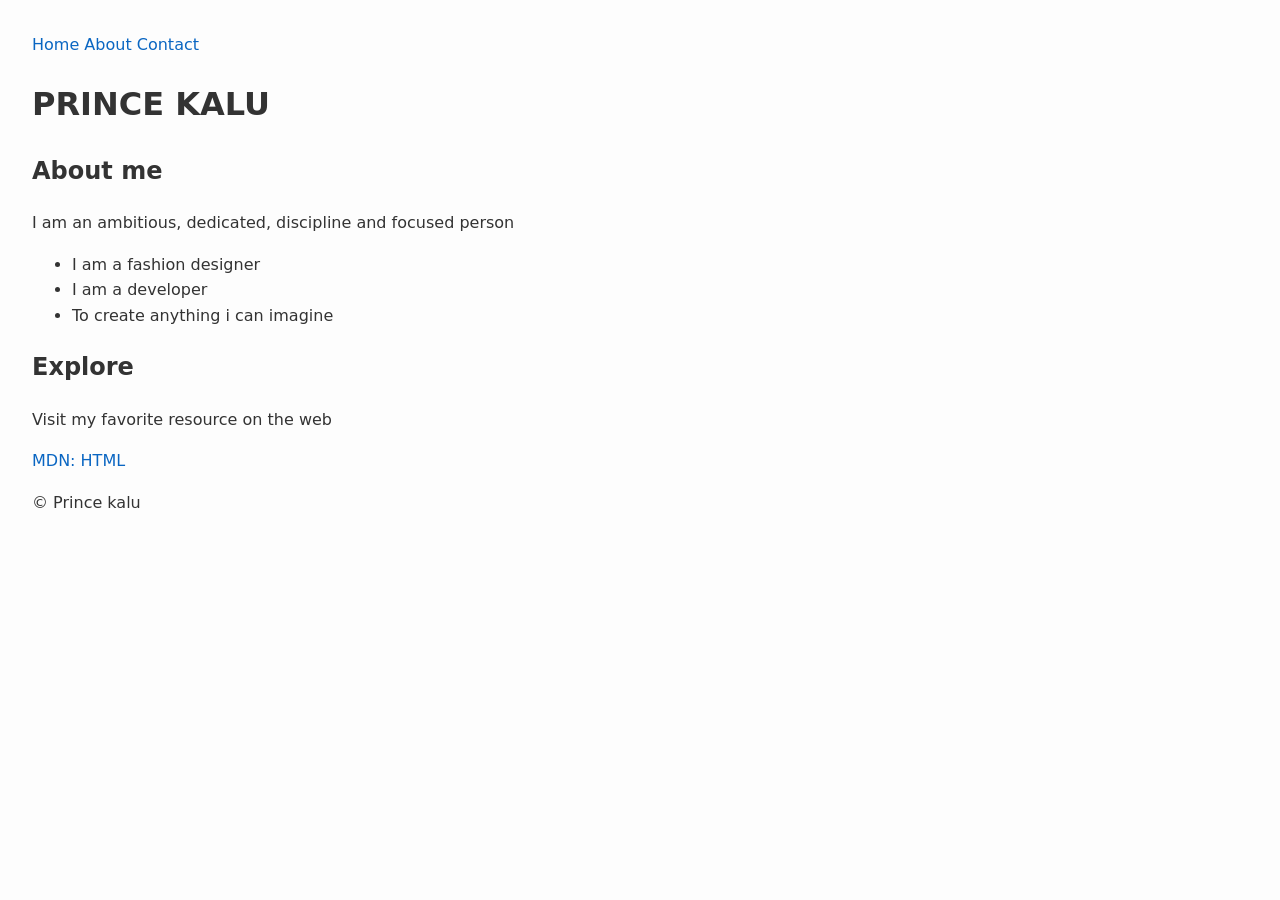
<file: index.html>
<!doctype html>
<html lang="en">
  <head>
    <meta charset="utf-8">
    <meta name="viewport" content="width=device-width, initial-scale=1">
    <title>My portfolio</title>
    <link rel="stylesheet" href="assets/css/style.css">
  </head>
  <body>
    <header>
      <nav aria-label="Primary">
        <a href="index.html">Home</a>
        <a href="about.html">About</a>
        <a href="contact.html">Contact</a>
      </nav>
      <h1>PRINCE KALU</h1>
    </header>
    <main>
      <section>
    <h2>About me</h2>
    <p>I am an ambitious, dedicated, discipline and focused person</p>
    <ul>
      <li>I am a fashion designer</li>
      <li>I am a developer</li>
      <li>To create anything i can imagine</li>
    </ul>
  </section>
  <section>
    <h2>Explore</h2>
    <p>Visit my favorite resource on the web</p>
    <a href="https://developer.mozilla.org/en-US/docs/Web/HTML">MDN: HTML</a>
  </section>
</main>
    </main>
    <footer>
  <p>© <span id="year"></span> Prince kalu</p>
</footer>
</file>
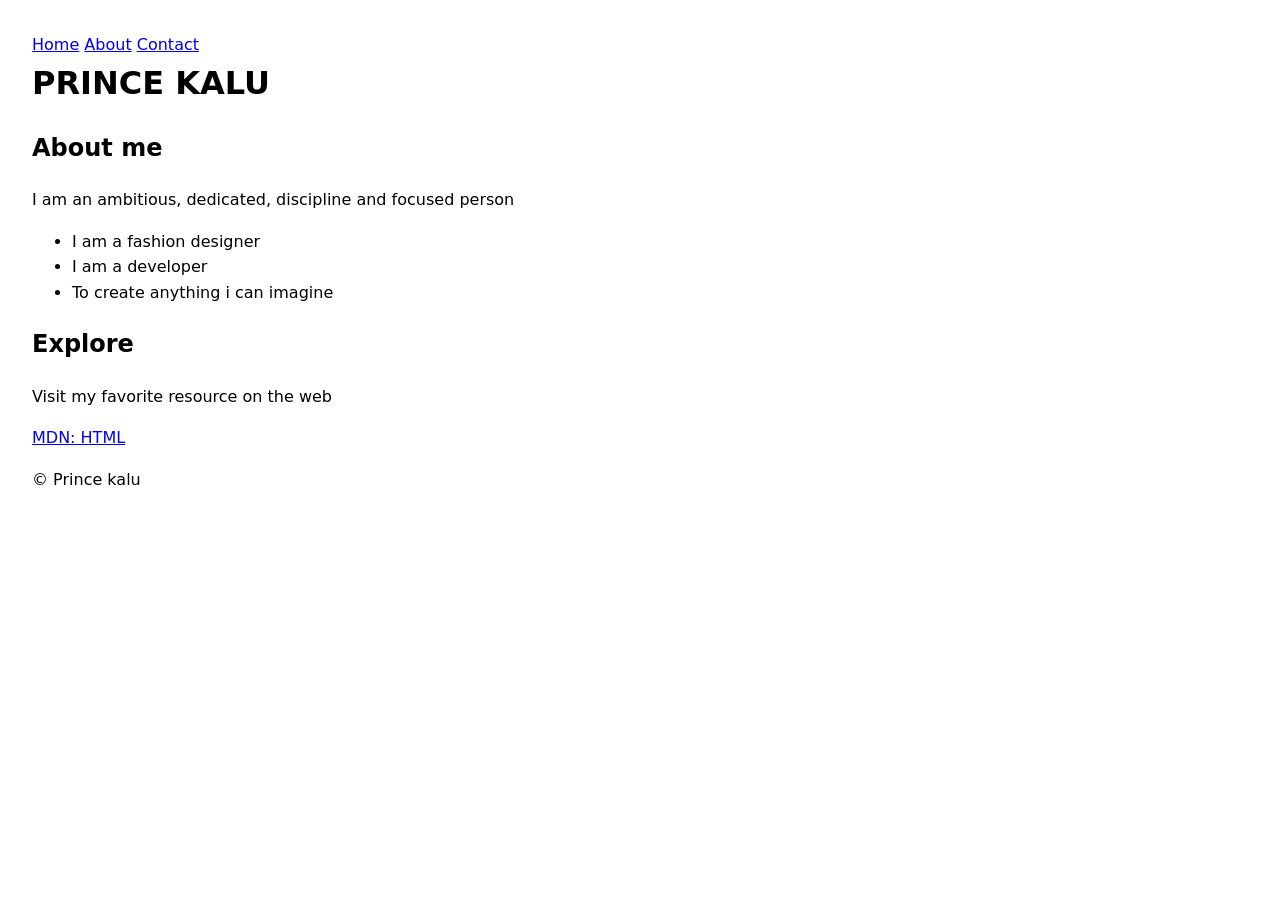
<file: project/index.html>
<!doctype html>
<html lang="en">
  <head>
    <meta charset="utf-8">
    <meta name="viewport" content="width=device-width, initial-scale=1">
    <title>My portfolio</title>
    <link rel="stylesheet" href="assets/css/style.css">
  </head>
  <body>
    <header>
      <nav aria-label="Primary">
        <a href="index.html">Home</a>
        <a href="about.html">About</a>
        <a href="contact.html">Contact</a>
      </nav>
      <h1>PRINCE KALU</h1>
    </header>
    <main>
      <section>
    <h2>About me</h2>
    <p>I am an ambitious, dedicated, discipline and focused person</p>
    <ul>
      <li>I am a fashion designer</li>
      <li>I am a developer</li>
      <li>To create anything i can imagine</li>
    </ul>
  </section>
  <section>
    <h2>Explore</h2>
    <p>Visit my favorite resource on the web</p>
    <a href="https://developer.mozilla.org/en-US/docs/Web/HTML">MDN: HTML</a>
  </section>
</main>
    </main>
    <footer>
  <p>© <span id="2026"></span> Prince kalu</p>
</footer>
</file>
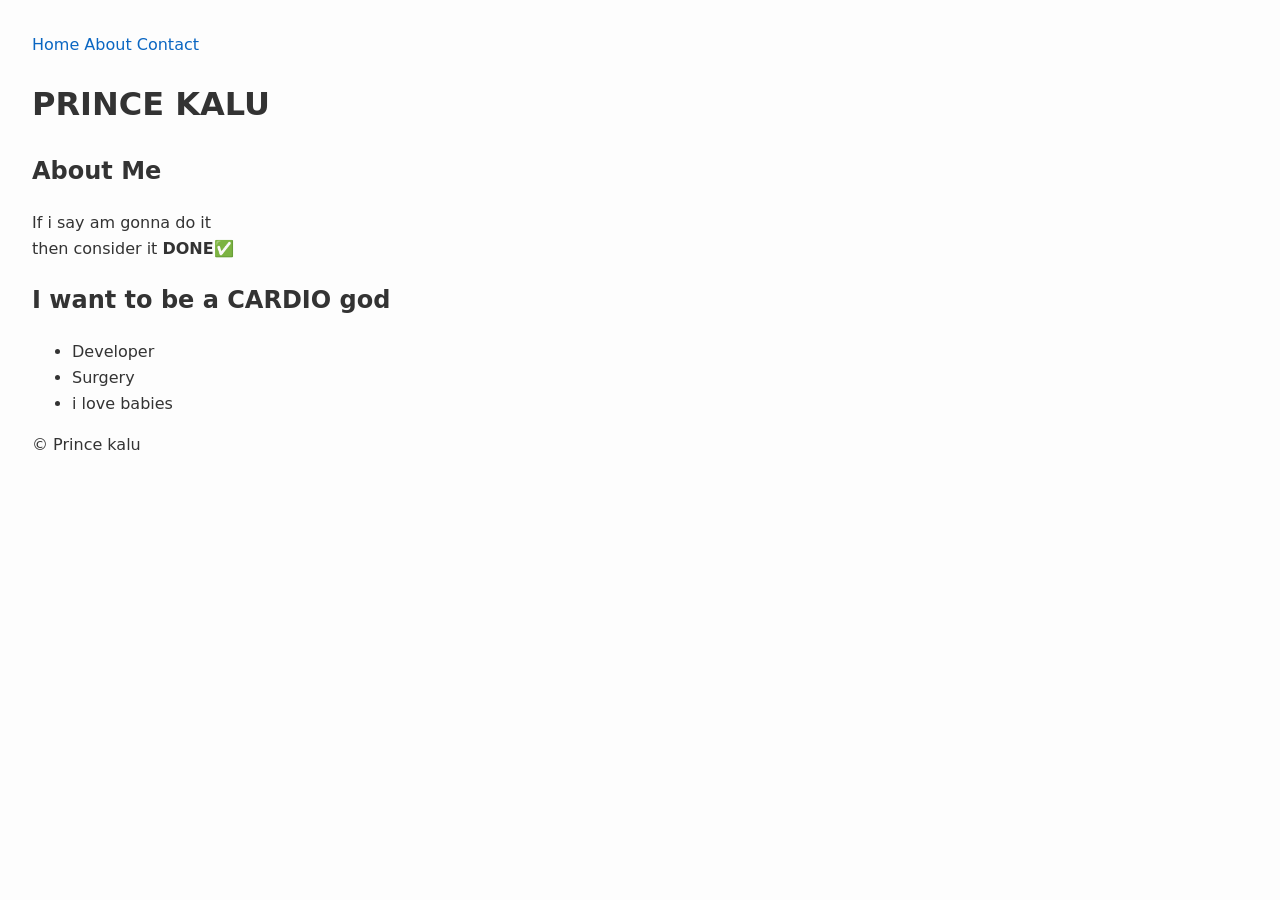
<file: about.html>
<!doctype html>
<html lang="en">
  <head>
    <meta charset="utf-8">
    <meta name="viewport" content="width=device-width, initial-scale=1">
    <title>My portfolio</title>
    <link rel="stylesheet" href="assets/css/style.css">
  </head>
  <body>
    <header>
      <nav aria-label="Primary">
        <a href="index.html">Home</a>
        <a href="about.html">About</a>
        <a href="contact.html">Contact</a>
      </nav>
      <h1>PRINCE KALU</h1>
    </header>
    <main>
      <section>
  <h2>About Me</h2>
  <p>If i say am gonna do it<br>
    then consider it <strong>DONE✅</strong></p>
</section>
<section>
  <h2>I want to be a <strong>CARDIO</strong> god</h2>
  <ul>
    <li>Developer</li>
    <li>Surgery</li>
    <li>i love babies</li>
  </ul>
</section>
    </main>
    <footer>
  <p>© <span id="year"></span> Prince kalu</p>
</footer>
</file>
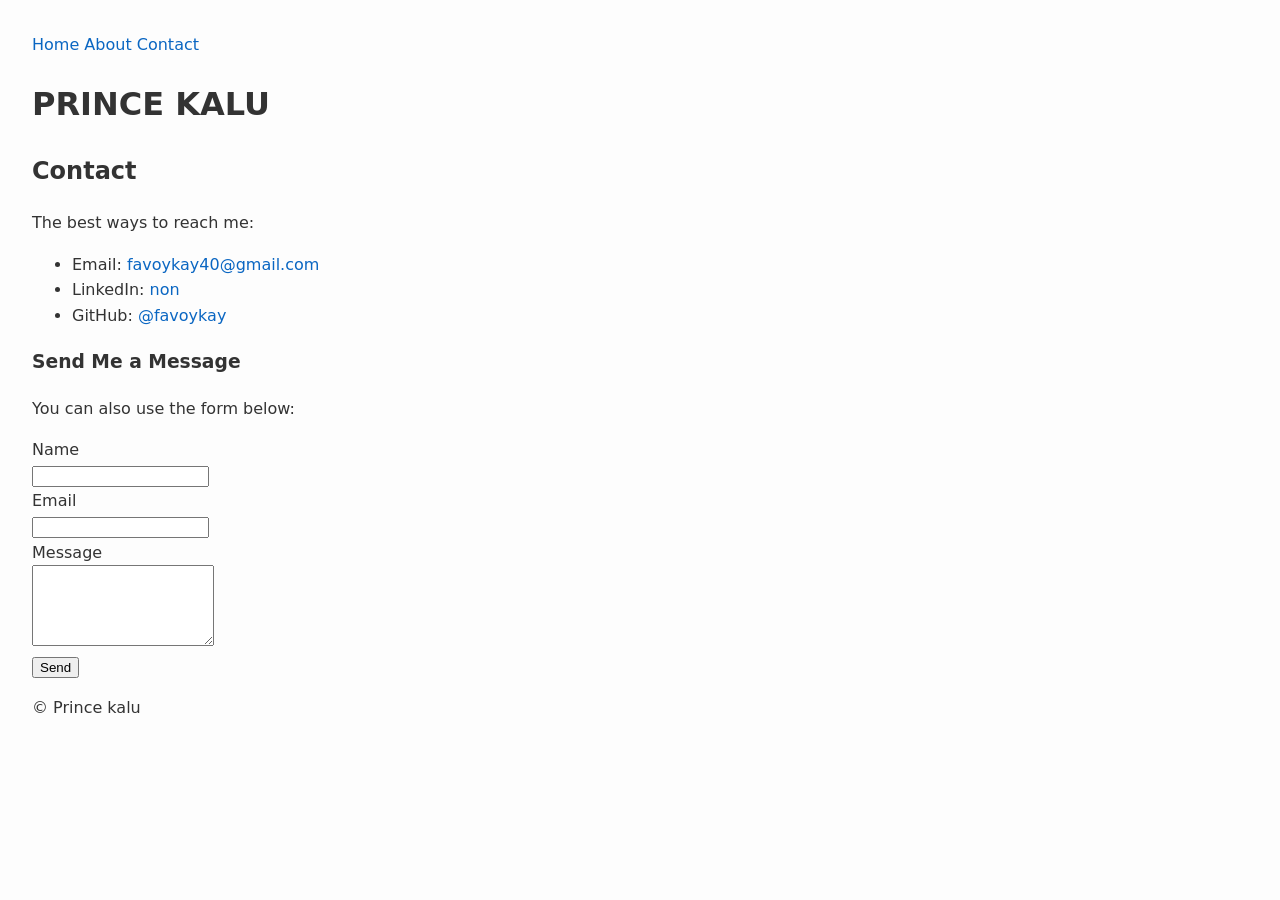
<file: contact.html>
<!doctype html>
<html lang="en">
  <head>
    <meta charset="utf-8">
    <meta name="viewport" content="width=device-width, initial-scale=1">
    <title>My portfolio</title>
    <link rel="stylesheet" href="assets/css/style.css">
  </head>
  <body>
    <header>
      <nav aria-label="Primary">
        <a href="index.html">Home</a>
        <a href="about.html">About</a>
        <a href="contact.html">Contact</a>
      </nav>
      <h1>PRINCE KALU</h1>
    </header>
    <main>
      <section>
  <h2>Contact</h2>
  <p>The best ways to reach me:</p>
  <ul>
    <li>Email: <a href="mailto: favoykay40@gmail.com">favoykay40@gmail.com</a></li>
    <li>LinkedIn: <a href="https://www.linkedin.com/in/your-profile">non</a></li>
    <li>GitHub: <a href="https://github.com/favoykay">@favoykay</a></li>
  </ul>
  <h3>Send Me a Message</h3>
  <p>You can also use the form below:</p>
  <form action="#" method="post">
    <div>
      <label for="name">Name</label><br>
      <input id="name" name="name" type="text">
    </div>
    <div>
      <label for="email">Email</label><br>
      <input id="email" name="email" type="email">
    </div>
    <div>
      <label for="message">Message</label><br>
      <textarea id="message" name="message" rows="5"></textarea>
    </div>
    <button type="submit">Send</button>
  </form>
</section>
    </main>
    <footer>
  <p>© <span id="year"></span> Prince kalu</p>
</footer>
</file>
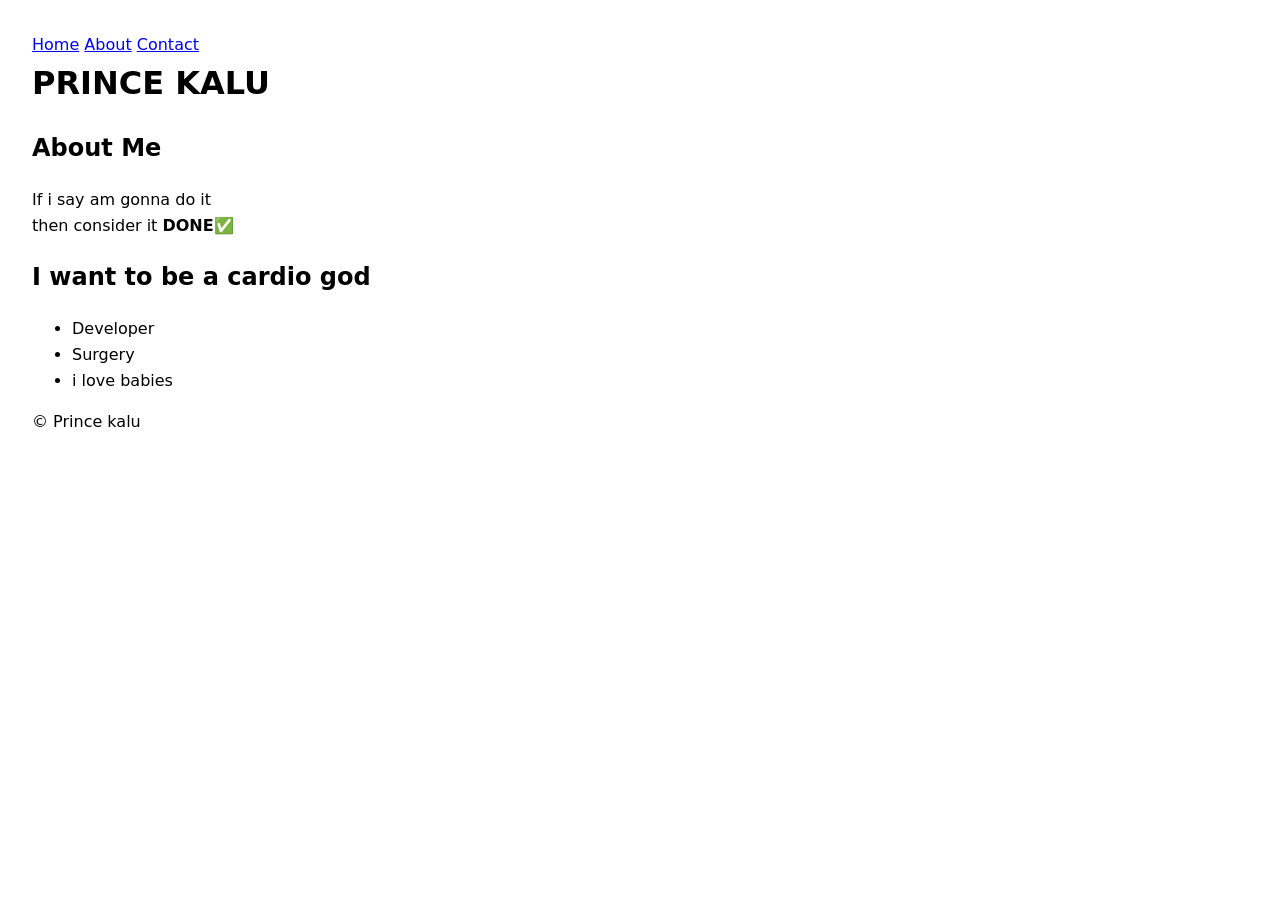
<file: project/about.html>
<!doctype html>
<html lang="en">
  <head>
    <meta charset="utf-8">
    <meta name="viewport" content="width=device-width, initial-scale=1">
    <title>My portfolio</title>
    <link rel="stylesheet" href="assets/css/style.css">
  </head>
  <body>
    <header>
      <nav aria-label="Primary">
        <a href="index.html">Home</a>
        <a href="about.html">About</a>
        <a href="contact.html">Contact</a>
      </nav>
      <h1>PRINCE KALU</h1>
    </header>
    <main>
      <section>
  <h2>About Me</h2>
  <p>If i say am gonna do it<br>
    then consider it <strong>DONE✅</strong></p>
</section>
<section>
  <h2>I want to be a <strong>cardio</strong> god</h2>
  <ul>
    <li>Developer</li>
    <li>Surgery</li>
    <li>i love babies</li>
  </ul>
</section>
    </main>
    <footer>
  <p>© <span id="2026"></span> Prince kalu</p>
</footer>
</file>
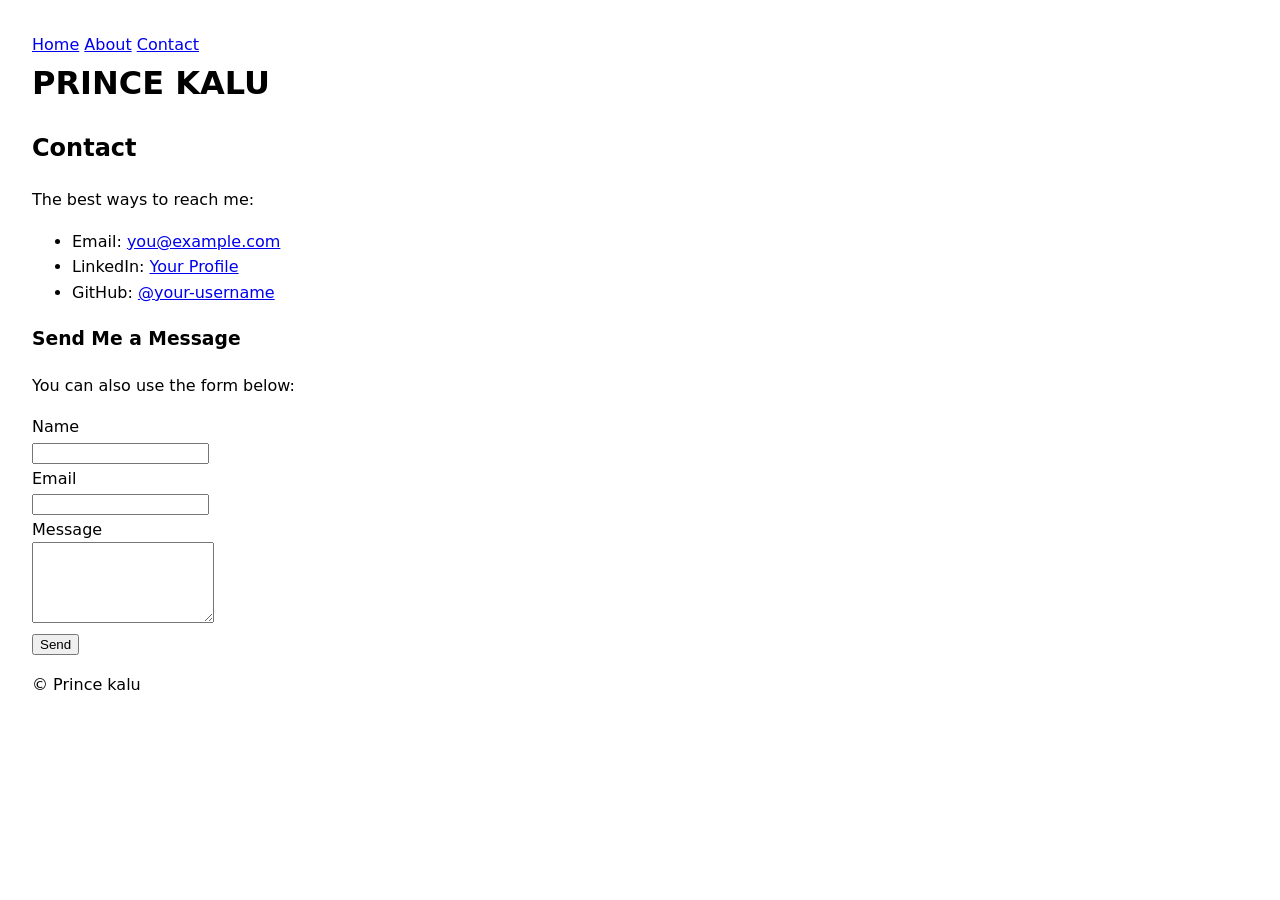
<file: project/contact.html>
<!doctype html>
<html lang="en">
  <head>
    <meta charset="utf-8">
    <meta name="viewport" content="width=device-width, initial-scale=1">
    <title>My portfolio</title>
    <link rel="stylesheet" href="assets/css/style.css">
  </head>
  <body>
    <header>
      <nav aria-label="Primary">
        <a href="index.html">Home</a>
        <a href="about.html">About</a>
        <a href="contact.html">Contact</a>
      </nav>
      <h1>PRINCE KALU</h1>
    </header>
    <main>
      <section>
  <h2>Contact</h2>
  <p>The best ways to reach me:</p>
  <ul>
    <li>Email: <a href="mailto:you@example.com">you@example.com</a></li>
    <li>LinkedIn: <a href="https://www.linkedin.com/in/your-profile">Your Profile</a></li>
    <li>GitHub: <a href="https://github.com/your-username">@your-username</a></li>
  </ul>
  <h3>Send Me a Message</h3>
  <p>You can also use the form below:</p>
  <form action="#" method="post">
    <div>
      <label for="name">Name</label><br>
      <input id="name" name="name" type="text">
    </div>
    <div>
      <label for="email">Email</label><br>
      <input id="email" name="email" type="email">
    </div>
    <div>
      <label for="message">Message</label><br>
      <textarea id="message" name="message" rows="5"></textarea>
    </div>
    <button type="submit">Send</button>
  </form>
</section>
    </main>
    <footer>
  <p>© <span id="2026"></span> Prince kalu</p>
</footer>
</file>
<file: assets/css/style.css>
/* Base styles */
html {
  font-family: system-ui, -apple-system, Segoe UI, Roboto, sans-serif;
  line-height: 1.6;
  color: #333;
}

body {
  margin: 2rem;
  background-color: #fdfdfd;
}

/* Shared link styles */
a {
  color: #0a66c2;
  text-decoration: none;
}

a:hover,
a:focus {
  text-decoration: underline;
}
</file>
<file: project/assets/css/style.css>
html { 
  font-family: system-ui, -apple-system, Segoe UI, Roboto, Arial, sans-serif; 
}

body { 
  margin: 2rem; 
  line-height: 1.6; 
}

header h1 { 
  margin: 0 0 0.25rem; 
}

img { 
  max-width: 200px; 
  height: auto; 
  display: block; 
  margin: 1rem 0; 
}

a { 
  text-decoration: underline; 
}

a:hover, 
a:focus { 
  text-decoration: none; 
}
</file>
